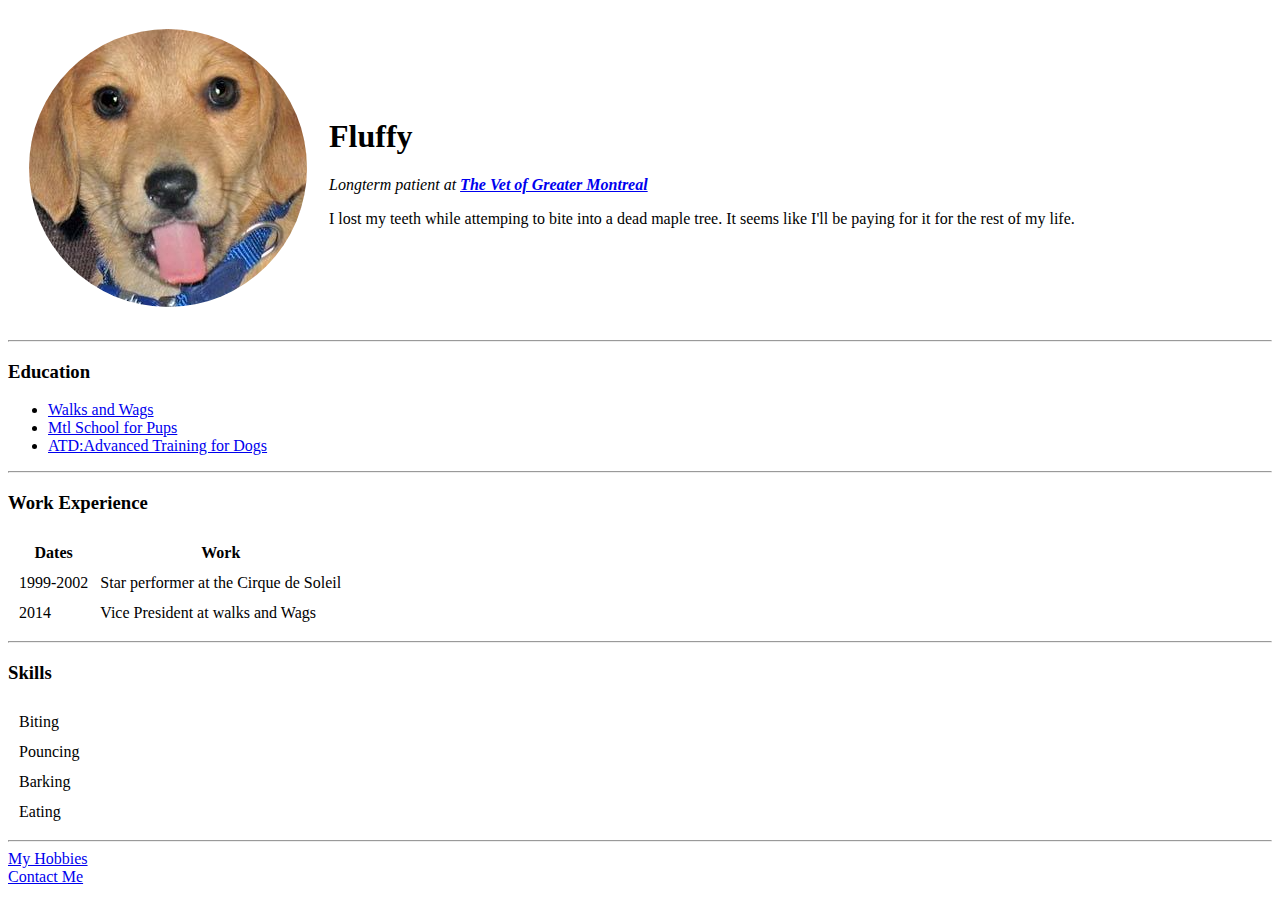
<file: index.html>
<!DOCTYPE html>
<html lang="en" dir="ltr">

<head>
  <meta charset="utf-8">
  <title>Fluffy's Personal Site</title>
</head>

<body>
  <table cellspacing="20">
    <tr>
      <td><img src="puppy pic.png" alt="puppy"></td>
      <td>
        <h1>Fluffy</h1>
        <p><em>Longterm patient at <strong><a href="https://www.theanimalhealthclinic.com/">The Vet of Greater Montreal</a></strong></em></p>
        <p>I lost my teeth while attemping to bite into a dead maple tree. It seems like I'll be paying for it for the rest of my life. </p>
      </td>

    </tr>
  </table>


  <hr>
  <h3>Education</h3>
  <ul>
    <li><a href="https://www.google.com/search?gs_ssp=eJzj4tVP1zc0TDYySCnISTI1YLRSNaiwsEw1Sza1NDExNDFLtkhNsjKoMDcwMzMAwlTDNHNz4zRzL-nyxJzsYoXEvBSF8sT0YoWU_HSFkqLEzLzMvHQAty0Ykg&q=walks+and+wags+dog+training&rlz=1C1GCEU_en-GBCA821CA8">Walks and
        Wags</a></li>
    <li><a href="https://gabypopper.com/">Mtl School for Pups</a></li>
    <li><a href="https://ppc.animalbehaviorcollege.com/dogtrainingcertification/?id=18119&gclid=CjwKCAiAkan9BRAqEiwAP9X6UZyZYtz8hSW3JiICeD71skDPL_b50ky3oue_JEWQjNvUm4E3yYo08xoCzVwQAvD_BwE">ATD:Advanced Training for Dogs </a></li>
  </ul>
  <hr>
  <h3>Work Experience</h3>
  <table cellspacing="10">
    <thead>
      <tr>
        <th>Dates</th>
        <th>Work</th>
      </tr>
    </thead>
    <tbody>
      <tr>
        <td>1999-2002</td>
        <td>Star performer at the Cirque de Soleil</td>
      </tr>
      <tr>
        <td>2014</td>
        <td>Vice President at walks and Wags</td>
      </tr>
    </tbody>
  </table>
  <hr>
  <h3>Skills</h3>
  <table cellspacing="10">
    <tr>
      <td>Biting</td>
    </tr>
    <tr>
      <td>Pouncing</td>

    </tr>
    <tr>
      <td>Barking</td>
      <td></td>
    </tr>
    <tr>
      <td>Eating</td>
      <td></td>
    </tr>
  </table>

  <hr>
  <a href="hobbies.html">My Hobbies</a><br>
  <a href="contact me.html">Contact Me</a>
</body>

</html>
</file>
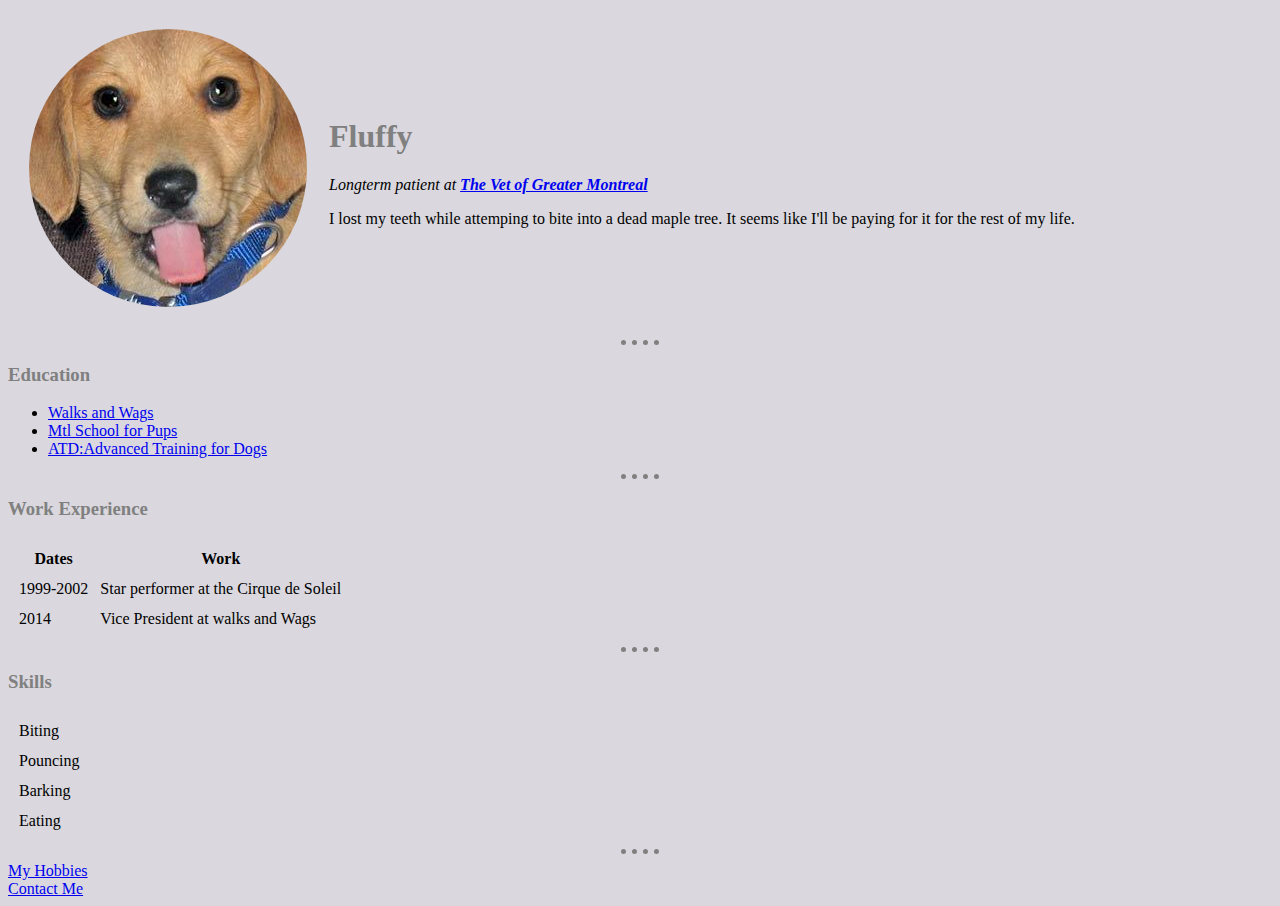
<file: html personal site/index.html>
<!DOCTYPE html>
<html lang="en" dir="ltr">

<head>
  <meta charset="utf-8">
  <title>Fluffy's Personal Site</title>
  <link rel="stylesheet" href="css/styles.css">


</head>

<body>
  <table cellspacing="20">
    <tr>
      <td><img src="puppy pic.png" alt="puppy"></td>
      <td>
        <h1>Fluffy</h1>
        <p><em>Longterm patient at <strong><a href="https://www.theanimalhealthclinic.com/">The Vet of Greater Montreal</a></strong></em></p>
        <p>I lost my teeth while attemping to bite into a dead maple tree. It seems like I'll be paying for it for the rest of my life. </p>
      </td>

    </tr>
  </table>


  <hr>
  <h3>Education</h3>
  <ul>
    <li><a href="https://www.google.com/search?gs_ssp=eJzj4tVP1zc0TDYySCnISTI1YLRSNaiwsEw1Sza1NDExNDFLtkhNsjKoMDcwMzMAwlTDNHNz4zRzL-nyxJzsYoXEvBSF8sT0YoWU_HSFkqLEzLzMvHQAty0Ykg&q=walks+and+wags+dog+training&rlz=1C1GCEU_en-GBCA821CA8">Walks and
        Wags</a></li>
    <li><a href="https://gabypopper.com/">Mtl School for Pups</a></li>
    <li><a href="https://ppc.animalbehaviorcollege.com/dogtrainingcertification/?id=18119&gclid=CjwKCAiAkan9BRAqEiwAP9X6UZyZYtz8hSW3JiICeD71skDPL_b50ky3oue_JEWQjNvUm4E3yYo08xoCzVwQAvD_BwE">ATD:Advanced Training for Dogs </a></li>
  </ul>
  <hr>
  <h3>Work Experience</h3>
  <table cellspacing="10">
    <thead>
      <tr>
        <th>Dates</th>
        <th>Work</th>
      </tr>
    </thead>
    <tbody>
      <tr>
        <td>1999-2002</td>
        <td>Star performer at the Cirque de Soleil</td>
      </tr>
      <tr>
        <td>2014</td>
        <td>Vice President at walks and Wags</td>
      </tr>
    </tbody>
  </table>
  <hr>
  <h3>Skills</h3>
  <table cellspacing="10">
    <tr>
      <td>Biting</td>
    </tr>
    <tr>
      <td>Pouncing</td>

    </tr>
    <tr>
      <td>Barking</td>
      <td></td>
    </tr>
    <tr>
      <td>Eating</td>
      <td></td>
    </tr>
  </table>

  <hr>
  <a href="hobbies.html">My Hobbies</a><br>
  <a href="contact me.html">Contact Me</a>
</body>

</html>
</file>
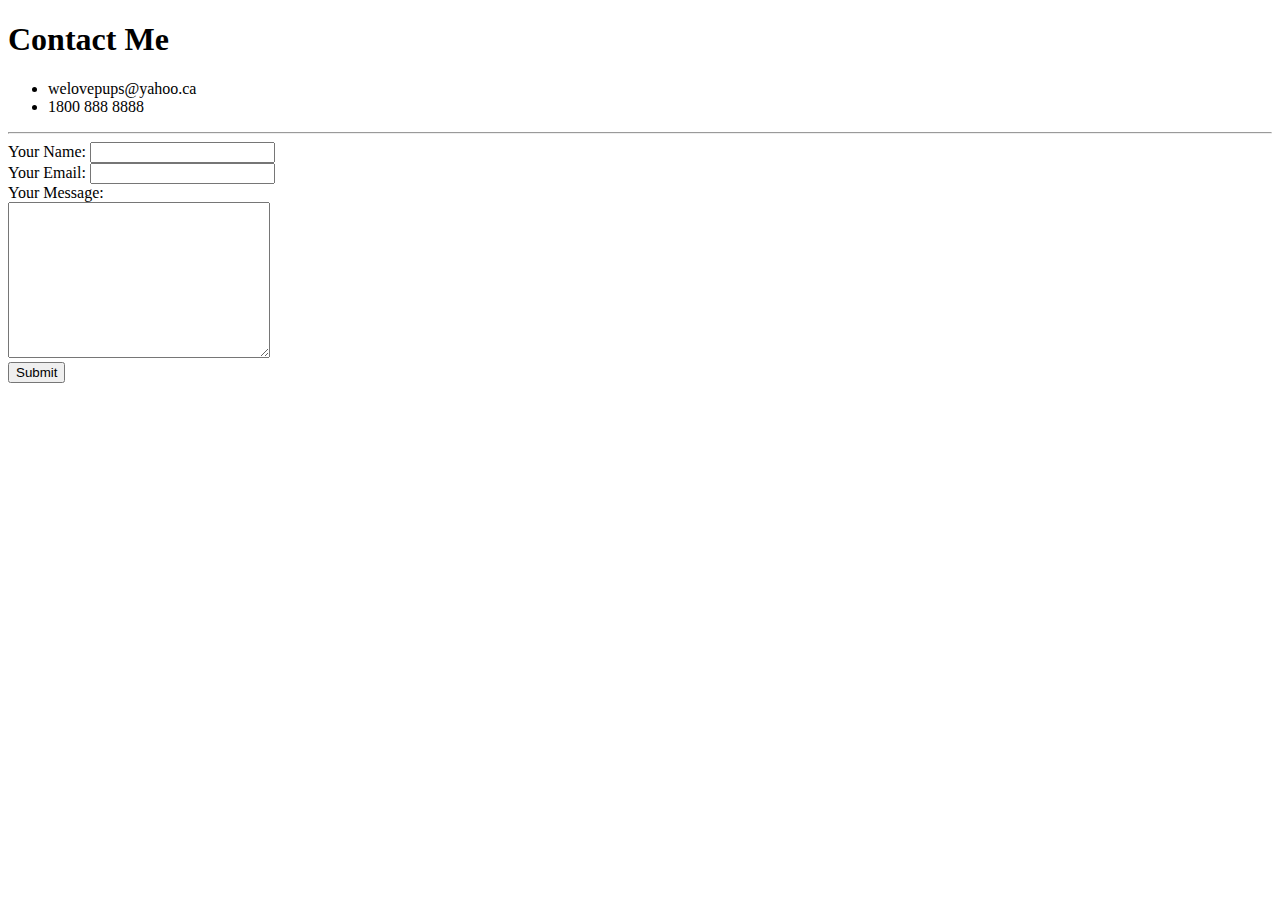
<file: contact me.html>
<!DOCTYPE html>
<html lang="en" dir="ltr">

<head>
  <meta charset="utf-8">
  <title>Contact Me</title>
</head>

<body>
  <h1>Contact Me</h1>
  <ul>
    <li>welovepups@yahoo.ca</li>
    <li>1800 888 8888</li>
  </ul>
  <hr>
  <form action="mailto:chavybraceiner@gmail.com" method="post" enctype="text/plain">
    <label>Your Name:</label>
    <input type="text" name="yourName:" value=""><br>
    <label>Your Email:</label>
    <input type="email" name="yourEmail" value=""><br>
    <label>Your Message:</label><br>
    <textarea name="yourMessage" rows="10" cols="30"></textarea><br>
    <input type="submit" name="">
  </form>
</body>
</html>
</file>
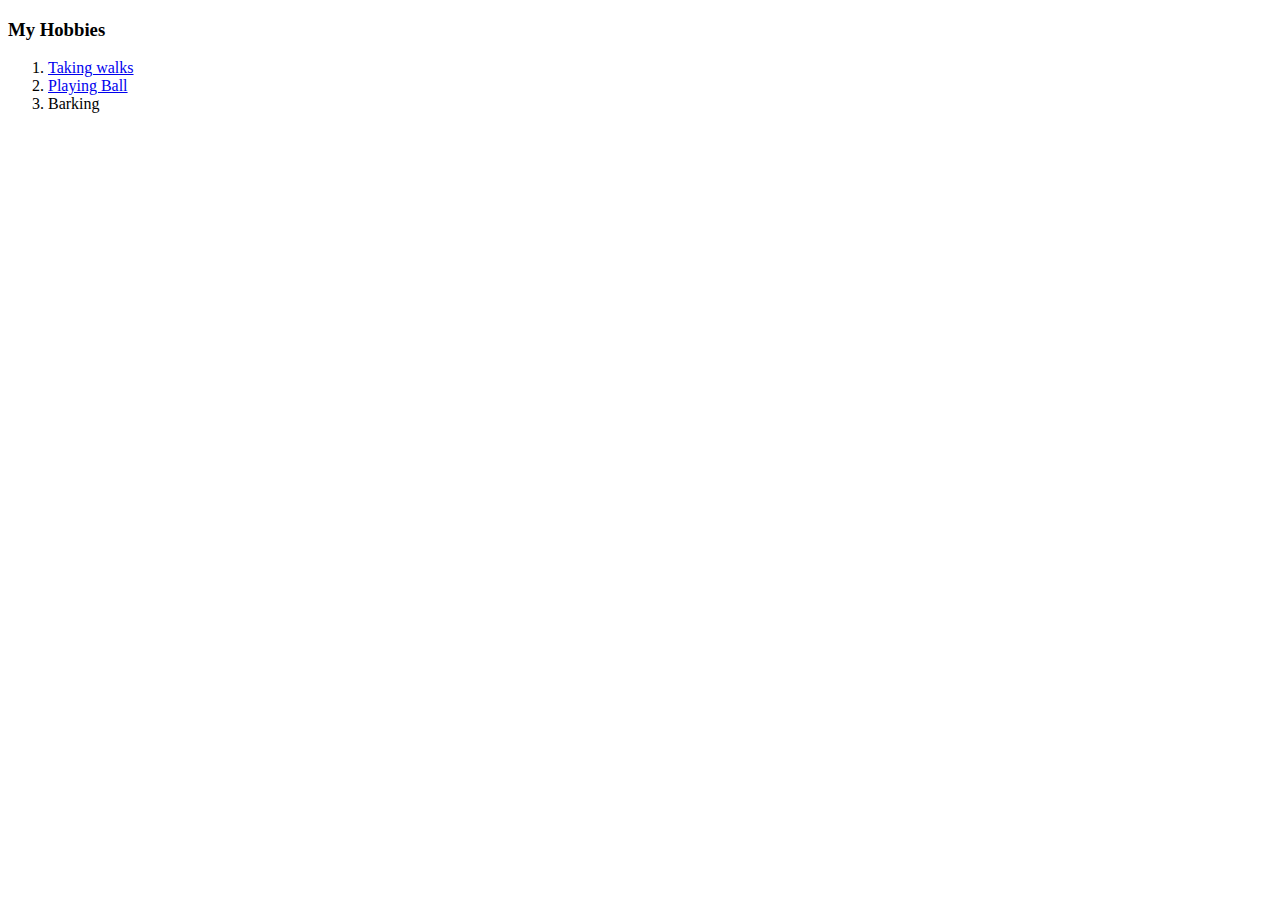
<file: hobbies.html>
<!DOCTYPE html>
<html lang="en" dir="ltr">
  <head>
    <meta charset="utf-8">
    <title>My Hobbies</title>
  </head>
  <body>
    <h3>My Hobbies</h3>
    <ol>
      <li><a href="https://www.shutterstock.com/image-photo/dog-walker-strides-his-pet-on-1399290365">Taking walks</a></li>
      <li><a href="https://www.google.com/search?q=dog+playing+ball+picture&safe=strict&rlz=1C1GCEU_en-GBCA821CA821&tbm=isch&source=iu&ictx=1&fir=wFOszBVb1UutjM%252CiLaFKS1JWIR5UM%252C_&vet=1&usg=AI4_-kR8A6FUi3ex0xjec8xQmMOwTETykw&sa=X&">Playing Ball</a></li>
      <li>Barking</li>
    </ol>  
  </body>
</html>
</file>
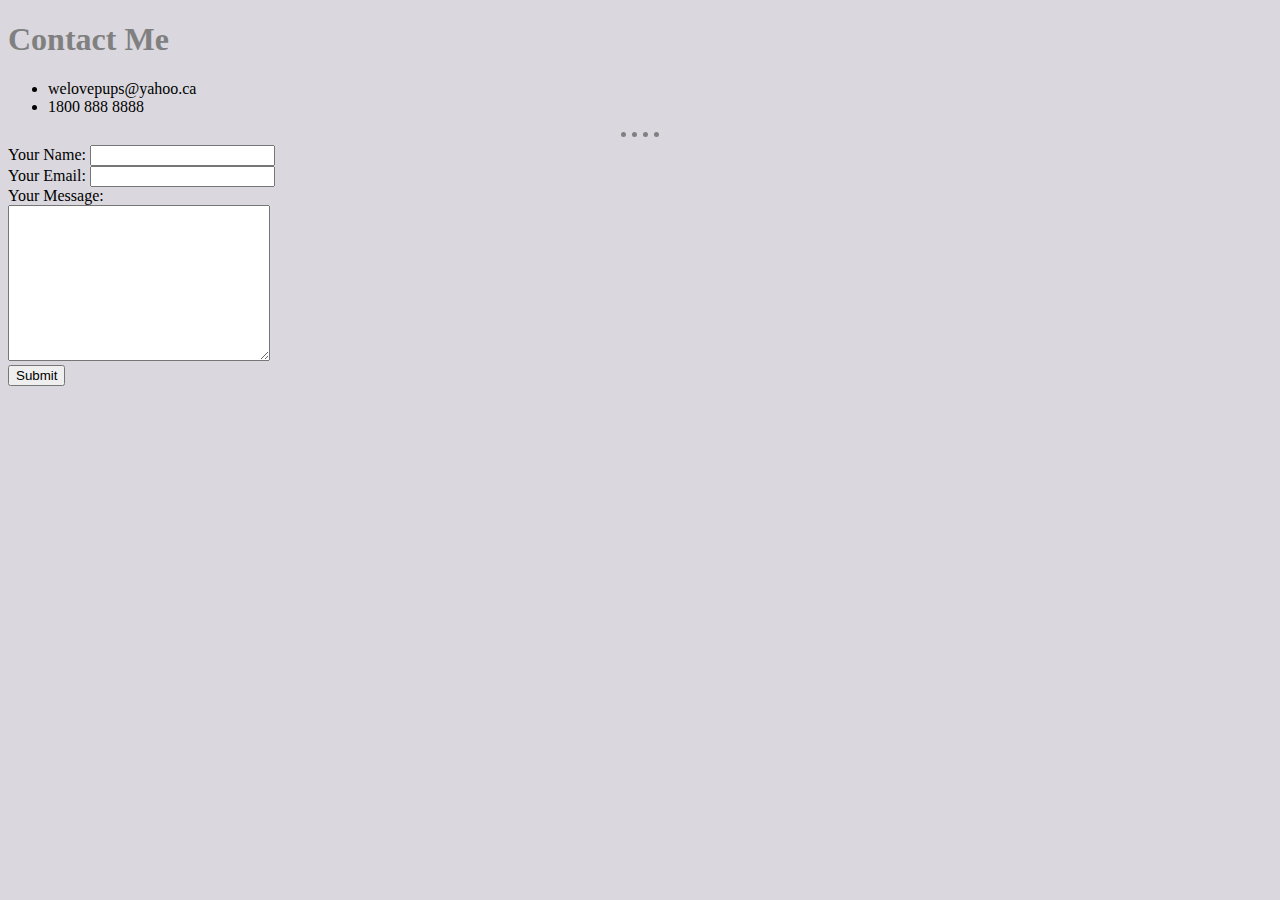
<file: html personal site/contact me.html>
<!DOCTYPE html>
<html lang="en" dir="ltr">

<head>
  <meta charset="utf-8">
  <title>Contact Me</title>
  <link rel="stylesheet" href="css/styles.css">
</head>

<body>
  <h1>Contact Me</h1>
  <ul>
    <li>welovepups@yahoo.ca</li>
    <li>1800 888 8888</li>
  </ul>
  <hr>
  <form action="mailto:chavybraceiner@gmail.com" method="post" enctype="text/plain">
    <label>Your Name:</label>
    <input type="text" name="yourName:" value=""><br>
    <label>Your Email:</label>
    <input type="email" name="yourEmail" value=""><br>
    <label>Your Message:</label><br>
    <textarea name="yourMessage" rows="10" cols="30"></textarea><br>
    <input type="submit" name="">
  </form>
</body>

</html>
</file>
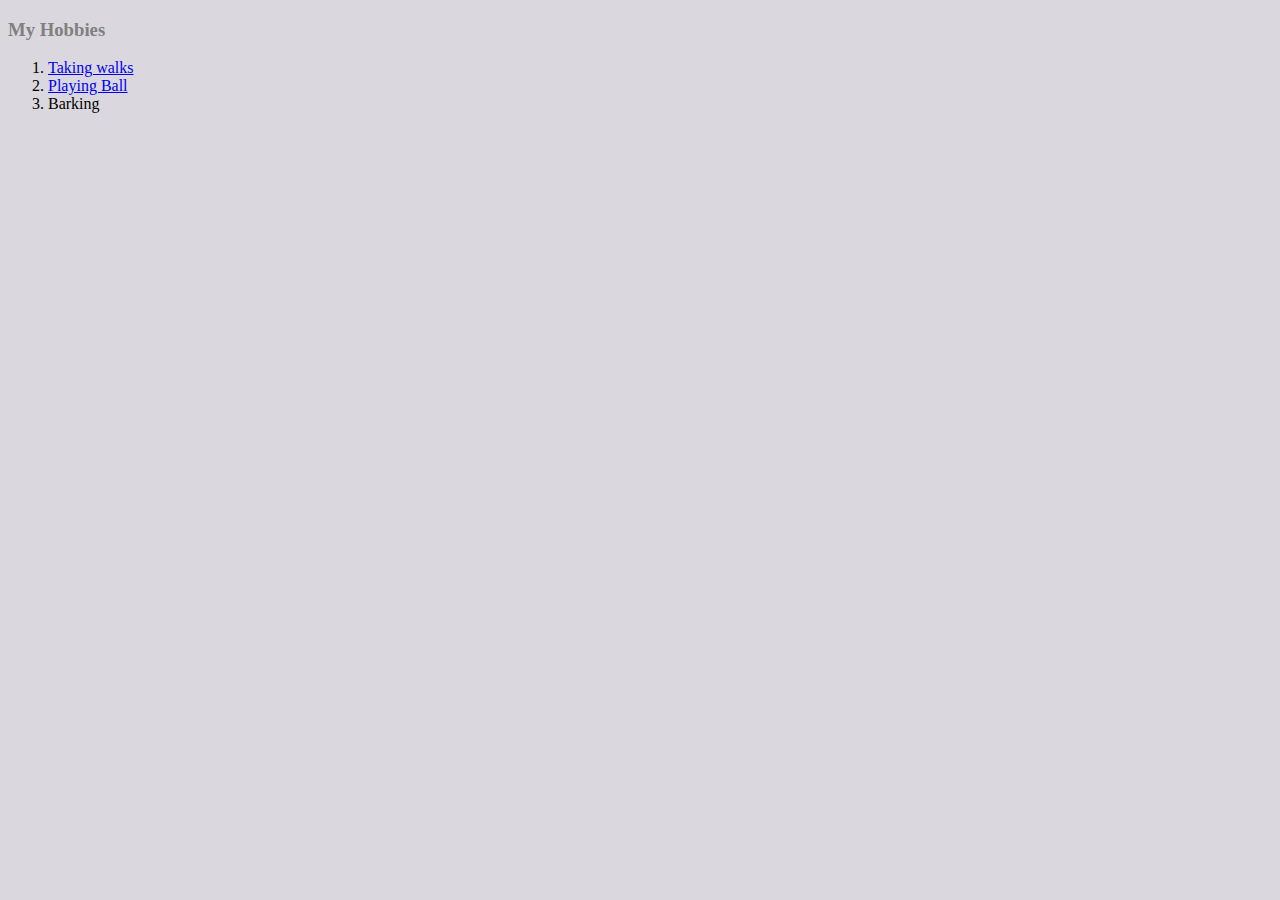
<file: html personal site/hobbies.html>
<!DOCTYPE html>
<html lang="en" dir="ltr">
  <head>
    <meta charset="utf-8">
    <title>My Hobbies</title>
    <link rel="stylesheet" href="css/styles.css">
  </head>
  <body>
    <h3>My Hobbies</h3>
    <ol>
      <li><a href="https://www.shutterstock.com/image-photo/dog-walker-strides-his-pet-on-1399290365">Taking walks</a></li>
      <li><a href="https://www.google.com/search?q=dog+playing+ball+picture&safe=strict&rlz=1C1GCEU_en-GBCA821CA821&tbm=isch&source=iu&ictx=1&fir=wFOszBVb1UutjM%252CiLaFKS1JWIR5UM%252C_&vet=1&usg=AI4_-kR8A6FUi3ex0xjec8xQmMOwTETykw&sa=X&">Playing Ball</a></li>
      <li>Barking</li>
    </ol>
  </body>
</html>
</file>
<file: html personal site/css/styles.css>
body{
  background-color: #dad8de
}

hr{

  border-style: none;
  border-top-style: dotted;
  border-color: grey;
  border-width: 5px;
  width: 3%

}

h1{
  color:grey;
font-family: cursive;
}

h3{
  color:grey;
  font-family: cursive;
}
</file>
